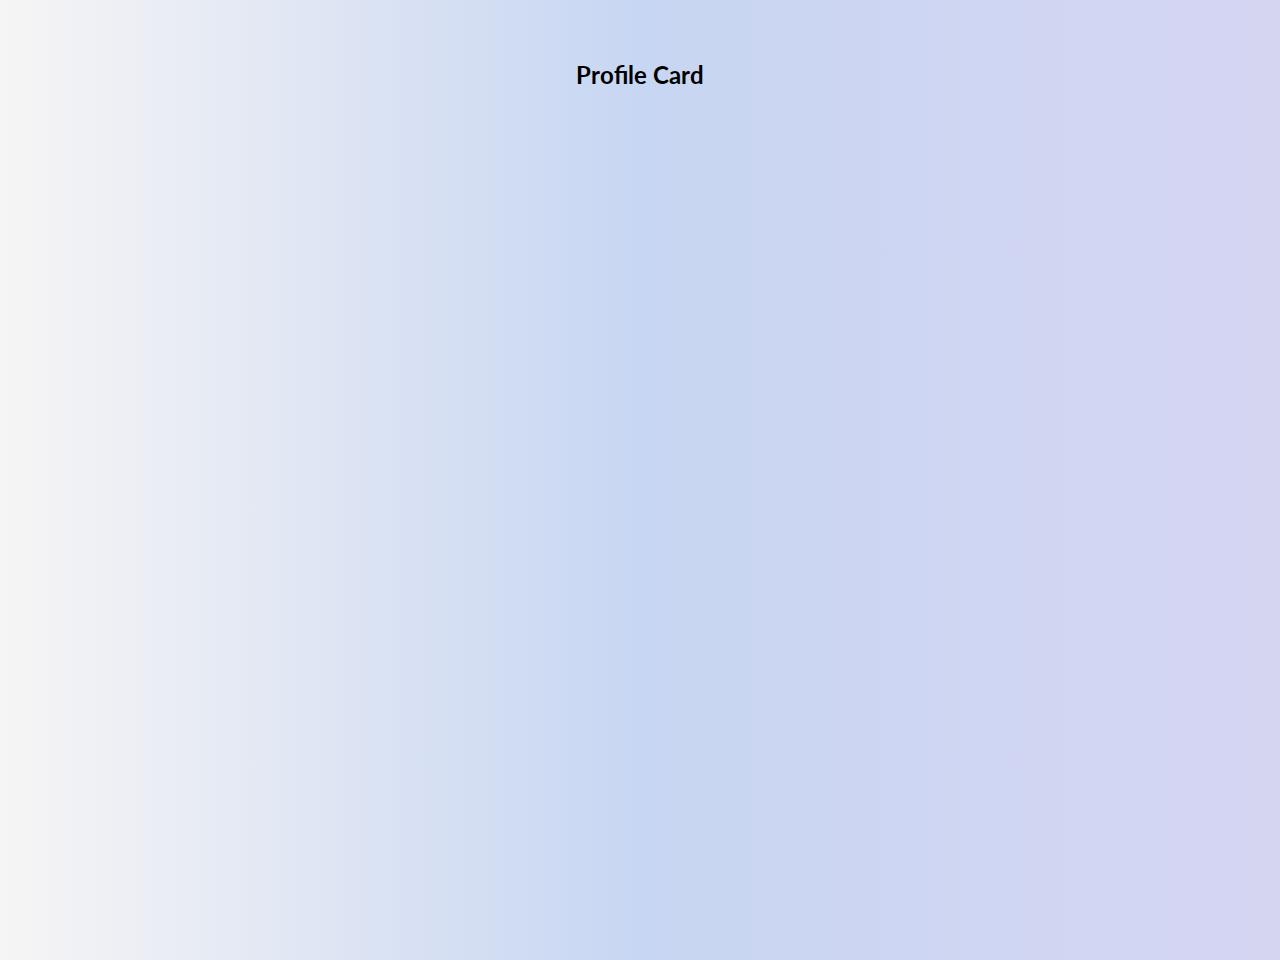
<file: index.html>
<!DOCTYPE html>
<html lang="en">
  <head>
    <meta charset="UTF-8" />
    <meta name="viewport" content="width=device-width, initial-scale=1.0" />
    <title>Profile Card</title>
    <link rel="stylesheet" href="./styles.css" />
    <link
      href="https://fonts.googleapis.com/css2?family=Lato:wght@300;400;700&display=swap"
      rel="stylesheet"
    />

    <link
      rel="stylesheet"
      href="https://cdnjs.cloudflare.com/ajax/libs/font-awesome/6.5.1/css/all.min.css"
    />
  </head>
  <body>
    <h2 style="text-align: center; margin-top: 60px">Profile Card</h2>
    <section>
      <div class="card">
        <div class="card-side card-front">
          <div class="card-image">
            <img src="./RameshPhoto.jpeg" alt="" class="profile-image" />
          </div>
          <div>
            <h2>Ramesh Jangam</h2>
            <h4 class="developer" style="color: blueviolet">
              Full Stack Developer
            </h4>
            <p>
              I am Ramesh, a passionate Full Stack Developer who loves writing
              clean, efficient code and building impactful projects. I thrive in
              collaborative environments, working with teams to create
              innovative and scalable solutions.
            </p>
            <h3 style="text-align: center; color: blueviolet">Profiles</h3>
            <div
              class="social-profiles"
              style="display: flex; justify-content: space-evenly; gap: 10"
            >
              <div style="display: flex; flex-direction: column; gap: 5px">
                <a href="https://www.facebook.com"
                  ><i class="fa-brands fa-facebook"></i
                ></a>
                <p>facebook</p>
              </div>
              <div style="display: flex; flex-direction: column; gap: 5px">
                <a href="https://www.twitter.com"
                  ><i class="fa-brands fa-x-twitter"></i>
                </a>
                <p>Twitter</p>
              </div>
              <div style="display: flex; flex-direction: column; gap: 5px">
                <a href="https://www.linkedin.com"
                  ><i class="fa-brands fa-linkedin"></i>
                </a>
                <p>Linkedin</p>
              </div>
              <div style="display: flex; flex-direction: column; gap: 5px">
                <a href="https://www.github.com"
                  ><i class="fa-brands fa-github"></i
                ></a>
                <p>Github</p>
              </div>
            </div>
          </div>
        </div>
      </div>
    </section>
  </body>
</html>
</file>
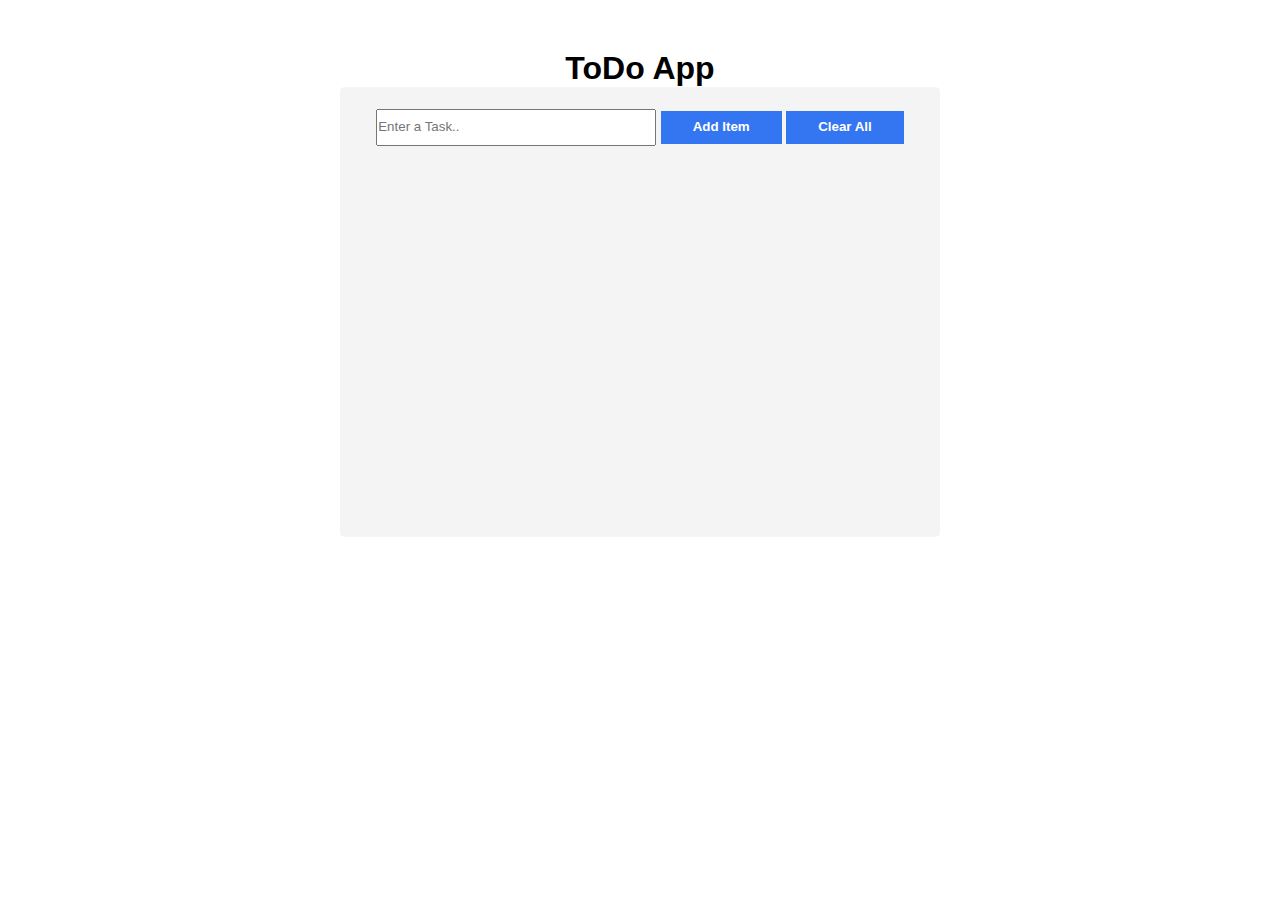
<file: ToDoApp/index.html>
<!DOCTYPE html>
<html lang="en">
  <head>
    <meta charset="UTF-8" />
    <meta name="viewport" content="width=device-width, initial-scale=1.0" />
    <title>ToDo App</title>
    <link rel="stylesheet" href="./styles.css" />
  </head>
  <body>
    <h1>ToDo App</h1>
    <div class="container">
      <div class="input-container">
        <input type="text" id="inputText" placeholder="Enter a Task.." />

        <button id="addButton" class="btn">Add Item</button>
        <button id="clearAllBtn" class="btn">Clear All</button>
      </div>

      <ul id="taskList"></ul>
    </div>
    <script src="./index.js"></script>
  </body>
</html>
</file>
<file: styles.css>
* {
  margin: 0;
  padding: 0;
  box-sizing: border-box;
}

body {
  background: linear-gradient(to right, #f6f5f5, #c7d6f2, #c0c0f098);
  background-color: whitesmoke;
  overflow-y: hidden;
  font-family: "Lato", sans-serif;
  height: 100vh;
}
h1,
h2,
h3,
h4,
h5,
p {
  margin-bottom: 14px;
}
p {
  color: #666;
  font-size: 16px;
  max-width: 350px;
  margin: 10px auto;
}
.card {
  max-width: 400px;
  height: 500px;
  padding: 30px;
  position: relative;
  /* talk later */

  border-radius: 5px;
  background-color: white;
  display: flex;
  flex-direction: column;
  justify-content: center;
  align-items: center;
  margin: 0 auto;
  text-align: center;
  transition: all 0.3s ease-in;
  animation: clipReveal 1.5s ease-in-out forwards;
  clip-path: circle(0% at 50% 50%);
  transition: transform 0.6s ease-in-out;
}

a {
  text-decoration: none;
  color: black;
}
.profile-image {
  width: 110px;

  border-radius: 50%;
  margin-bottom: 10px;
  border: 5px solid whitesmoke;
}
i {
  font-size: 22px;
  margin-top: 6px;
  transition: all 0.3s ease-in;
}

i:hover {
  transform: scale(1.4);
}

@keyframes clipReveal {
  0% {
    clip-path: circle(0% at 50% 50%);
  }
  100% {
    clip-path: circle(100% at 50% 50%);
  }
}
</file>
<file: ToDoApp/styles.css>
* {
  margin: 0;
  padding: 0;
  box-sizing: border-box;
}
body {
  font-family: Arial, sans-serif;
  text-align: center;
  margin: 50px;
}
#taskList {
  list-style: none;
  padding: 0;
}
li {
  display: flex;
  justify-content: space-between;
  align-items: center;
  margin: 10px auto;
  padding: 5px;
  background: #f4f4f4;
  border-radius: 5px;
  border: 1px solid #ddd;
}
input {
  padding: 0.5rem 2rem 0.6rem 0;
  width: 50%;
}
.btn {
  background-color: rgb(52, 118, 241);
  padding: 0.5rem 2rem 0.6rem 2rem;
  font-weight: bold;
}
.input-container {
  position: sticky;
  top: 2px;
}
button {
  color: white;

  border: none;
  padding: 5px 10px;
  cursor: pointer;
}

.container {
  position: relative;
  max-width: 600px;
  padding: 20px;
  margin: 0 auto;
  background-color: #f4f4f4;
  height: 50vh;
  border-radius: 5px;
  overflow-y: scroll;
}

.remove-icon {
  width: 20px;
  height: 18px;
  background: transparent;
}
</file>
